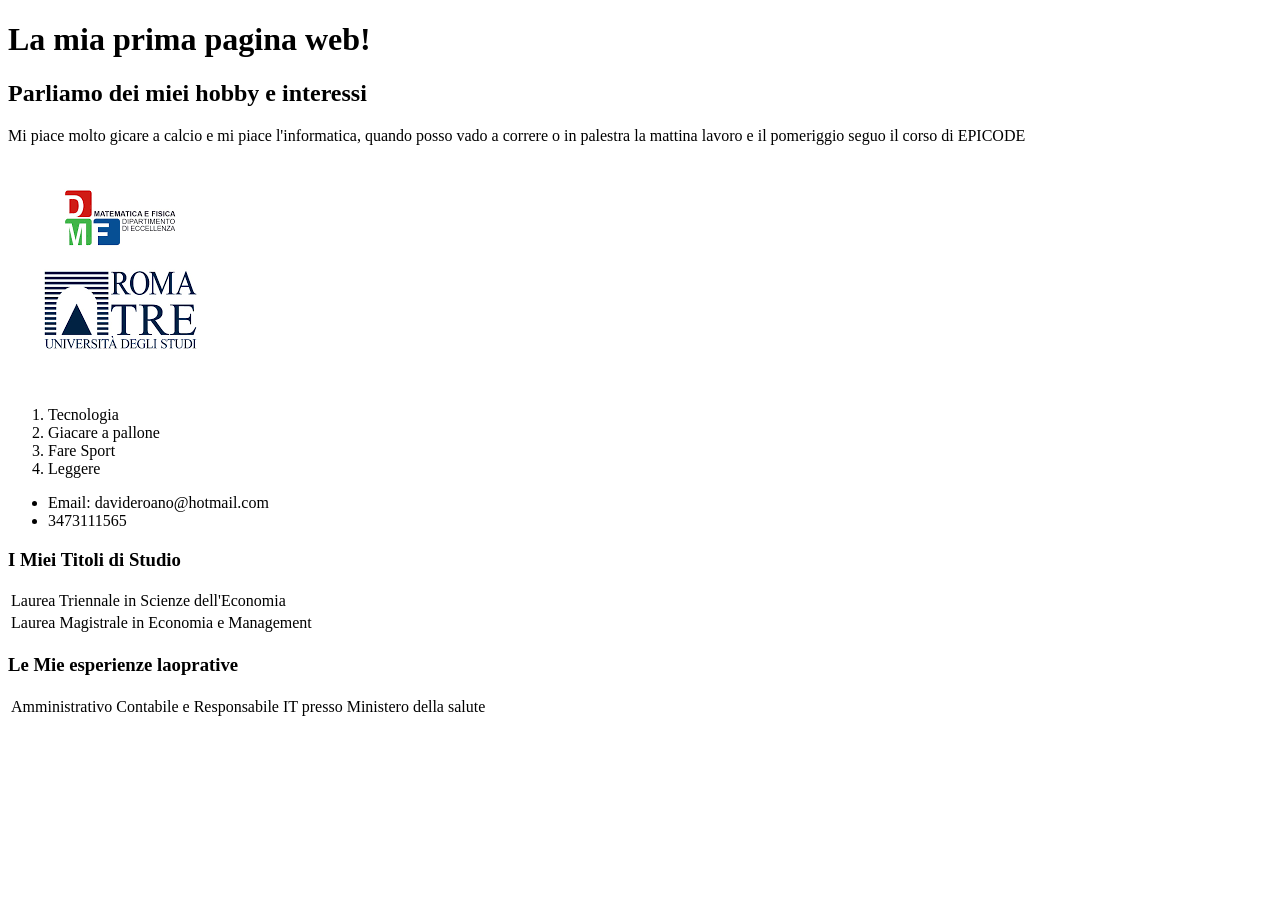
<file: Lezione 1/index.html>
<!DOCTYPE html>
<html lang="en">
<head>
    <meta charset="UTF-8">
    <meta name="viewport" content="width=device-width, initial-scale=1.0">
    <title>firt web page</title>
</head>
<body>
   <h1>La mia prima pagina web!</h1>
   <h2>Parliamo dei miei hobby e interessi</h2>
   <p>Mi piace molto gicare a calcio e mi piace l'informatica, quando posso vado a correre o in palestra
    la mattina lavoro e il pomeriggio seguo il corso di EPICODE
   </p>
   <img 
   src="[data-uri]"
   alt="La mia Foto"
  />
 <ol>
    <li> Tecnologia</li>
    <li>Giacare a pallone</li>
    <li> Fare Sport</li>
    <li>Leggere</li>
 </ol> 
<ul>
    <li> Email: davideroano@hotmail.com</li>
    <li> 3473111565</li>
</ul>
<h3>I Miei Titoli di Studio</h3>
<table >
    <tr>
        <td>Laurea Triennale in Scienze dell'Economia</td>
    </tr>
    <tr>
        <td>Laurea Magistrale in Economia e Management</td>
    </tr>
</table>
  <h3>Le Mie esperienze laoprative</h3>
  <table >
 <tr>
        <td>Amministrativo Contabile e Responsabile IT presso Ministero della salute</td>
    </tr>
</table>
</file>
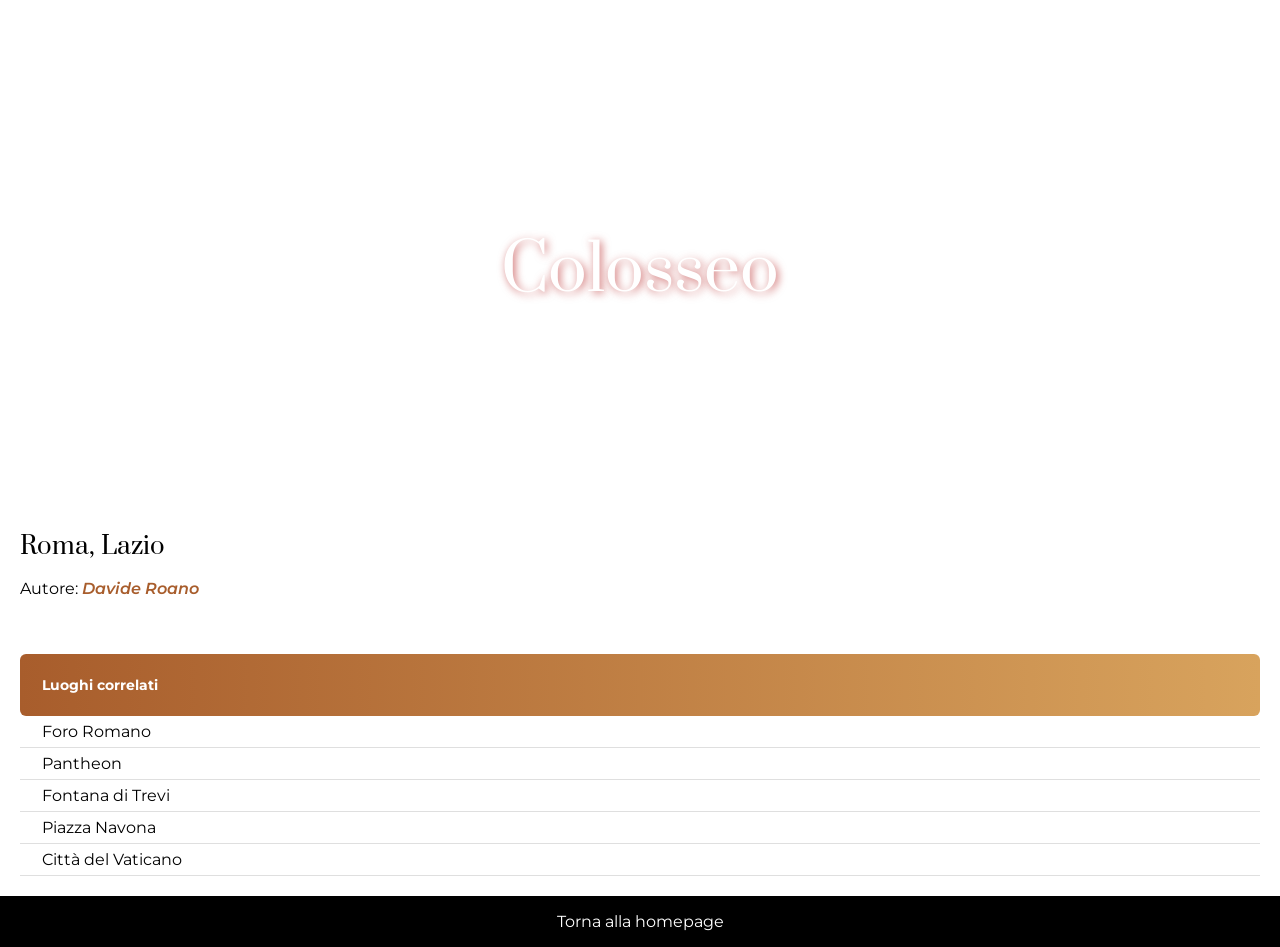
<file: Lezione 2/index.html>
<!DOCTYPE html>
<html lang="it">
<head>
    <meta charset="UTF-8">
    <meta name="viewport" content="width=device-width, initial-scale=1.0">
    <title>Colosseo</title>

    <!-- Google Fonts -->
    <link href="https://fonts.googleapis.com/css2?family=Prata&family=Montserrat:ital,wght@0,400;1,600&display=swap" rel="stylesheet">

    <style>

        /* RESET */
        body {
            margin: 0;
            font-family: 'Montserrat', sans-serif;
        }

        /* SEZIONE PRINCIPALE */
        .main-section {
            padding: 20px;
        }

        /* HERO IMAGE */
        .image-container {
            height: 500px;
            background-image: url('https://www.romaguida.com/wp-content/uploads/2024/06/Colosseo-Arena-Foro-4-scaled.jpg');
            background-size: cover;
            background-position: center;

            display: flex;
            justify-content: center;
            align-items: center;
        }

        /* TITOLO CENTRALE */
        .image-container h1 {
            font-family: 'Prata', serif;
            font-size: 64px;
            font-weight: 400;
            color: white;
            margin: 0;
            text-shadow: 2px 2px 8px rgba(174, 10, 10, 0.6);
        }

        /* SOTTOTITOLO */
        h3 {
            font-family: 'Prata', serif;
            font-size: 24px;
            font-weight: 400;
            margin-top: 10px;
            margin-bottom: 0;
        }

        /* LINK AUTORE */
        a.autore {
            font-weight: 600;
            font-style: italic;
            text-decoration: none;
            color: #a85d2c;
        }

        /* TITOLO LUOGHI CORRELATI */
        h6 {
            padding: 22px;
            margin-top: 56px;
            margin-bottom: 0;
            color: white;
            border-radius: 6px;
            background: linear-gradient(to right, #a85d2c, #d8a35d);
            font-size: 14px;
        }

        /* LISTA */
        ul {
            list-style: none;
            padding: 0;
            margin: 0;
        }

        ul li {
            padding: 6px 0 6px 22px;
            border-bottom: 1px solid #dfdfdf;
        }

        ul li a {
            text-decoration: none;
            color: black;
        }

        ul li a:visited {
            color: #a85d2c;
        }

        /* FOOTER */
        footer {
            background-color: black;
            color: white;
            padding: 16px;
            text-align: center;
        }

        footer a {
            color: white;
            text-decoration: none;
        }

    </style>
</head>

<body>

<div class="main-section">

    <div class="image-container">
        <h1>Colosseo</h1>
    </div>

    <h3>Roma, Lazio</h3>

    <p>
        Autore: 
        <a class="autore" href="https://www.romaguida.com" target="_blank">
            Davide Roano
        </a>
    </p>

    <h6>Luoghi correlati</h6>

    <ul>
        <li><a href="./foro-romano.html">Foro Romano</a></li>
        <li><a href="./pantheon.html">Pantheon</a></li>
        <li><a href="./fontana-di-trevi.html">Fontana di Trevi</a></li>
        <li><a href="./piazza-navona.html">Piazza Navona</a></li>
        <li><a href="./vaticano.html">Città del Vaticano</a></li>
    </ul>

</div>

<footer>
    <a href="./index.html">Torna alla homepage</a>
</footer>

</body>
</html>
</file>
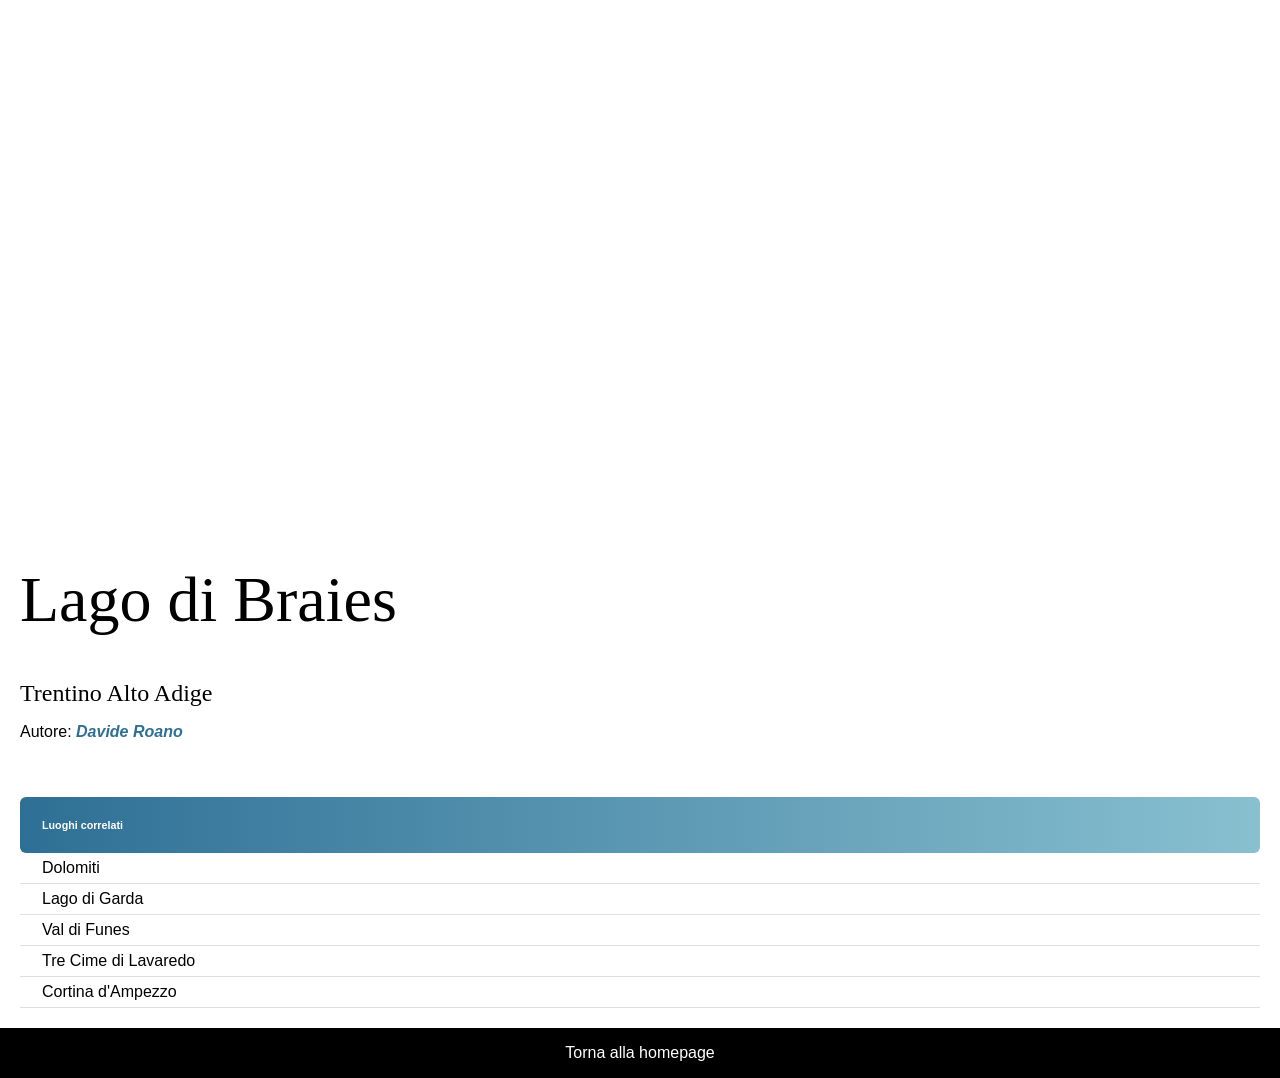
<file: Lezione 3/index.html>
<!DOCTYPE html>
<html lang="it">
<head>
    <meta charset="UTF-8">
    <meta name="viewport" content="width=device-width, initial-scale=1.0">
    <title>Lago di Braies</title>

    <!-- Google Fonts -->
    <link href="https://www.romasegreta.it/krlcrt/wp-content/uploads/2026/01/tevere.jpg" rel="stylesheet">

    <style>

        /* Reset margini */
        body {
            margin: 0;
            font-family: 'Montserrat', sans-serif;
        }

        /* Sezione principale */
        .main-section {
            padding: 20px;
        }

        /* Contenitore immagine */
        .image-container {
            height: 500px;
            background-image: url('https://images.unsplash.com/photo-1501785888041-af3ef285b470');
            background-size: cover;
            background-position: center;
        }

        /* Titolo principale */
        h1 {
            font-family: 'Prata', serif;
            font-size: 64px;
            font-weight: 400;
        }

        /* Sottotitolo */
        h3 {
            font-family: 'Prata', serif;
            font-size: 24px;
            font-weight: 400;
            margin-top: 0;
            margin-bottom: 0;
        }

        /* Link autore */
        a.autore {
            font-weight: 600;
            font-style: italic;
            text-decoration: none;
            color: #2e6f95;
        }

        /* Titolo luoghi correlati */
        h6 {
            padding: 22px;
            margin-top: 56px;
            margin-bottom: 0;
            color: white;
            border-radius: 6px;
            background: linear-gradient(to right, #2e6f95, #88c0d0);
        }

        /* Lista */
        ul {
            list-style: none;
            padding: 0;
            margin: 0;
        }

        ul li {
            padding: 6px 0 6px 22px;
            border-bottom: 1px solid #dfdfdf;
        }

        ul li a {
            text-decoration: none;
            color: black;
        }

        ul li a:visited {
            color: #2e6f95;
        }

        /* Footer */
        footer {
            background-color: black;
            color: white;
            padding: 16px;
            text-align: center;
        }

        footer a {
            color: white;
            text-decoration: none;
        }

    </style>
</head>

<body>

<div class="main-section">

    <div class="image-container"></div>

    <h1>Lago di Braies</h1>
    <h3>Trentino Alto Adige</h3>

   <p>
    Autore:
    <a class="autore" href="#">
        Davide Roano
    </a>
</p>
    <h6>Luoghi correlati</h6>

    <ul>
        <li><a href="./dolomiti.html">Dolomiti</a></li>
        <li><a href="./lago-di-garda.html">Lago di Garda</a></li>
        <li><a href="./val-di-funes.html">Val di Funes</a></li>
        <li><a href="./tre-cime.html">Tre Cime di Lavaredo</a></li>
        <li><a href="./cortina.html">Cortina d'Ampezzo</a></li>
    </ul>

</div>

<footer>
    <a href="./index.html">Torna alla homepage</a>
</footer>

</body>
</html>
</file>
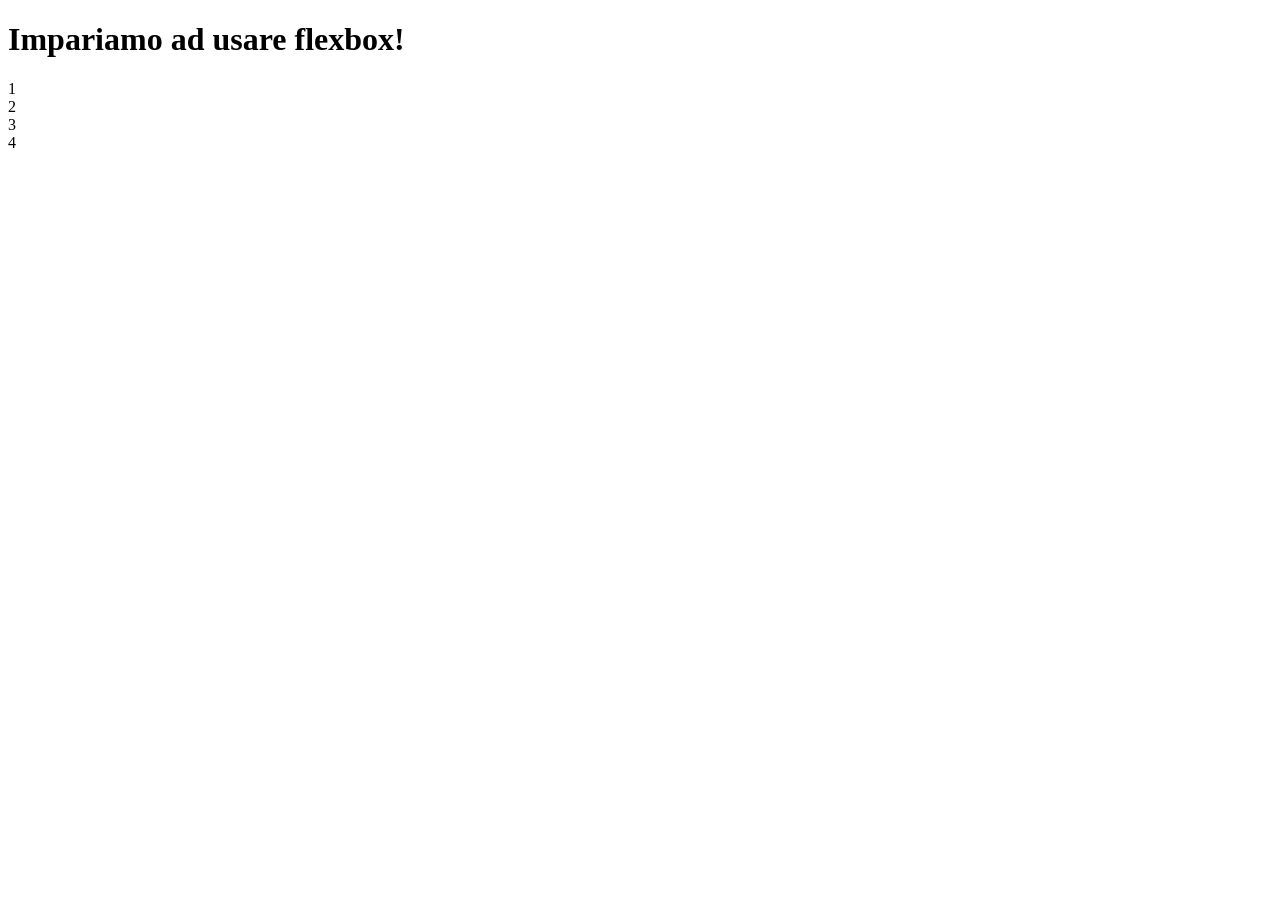
<file: Lezione 4/index.html>
<!DOCTYPE html>
<html lang="en">
<head>
    <meta charset="UTF-8">
    <meta name="viewport" content="width=device-width, initial-scale=1.0">
    <title>Web Preparation - Flexbox</title>
</head>
<body>
    <h1>Impariamo ad usare flexbox!</h1>
    <div id="container">
<div>1</div>
<div class>2</div>
<div >3</div>
<div>4</div>
    </div>
</body>
</html>
</file>
